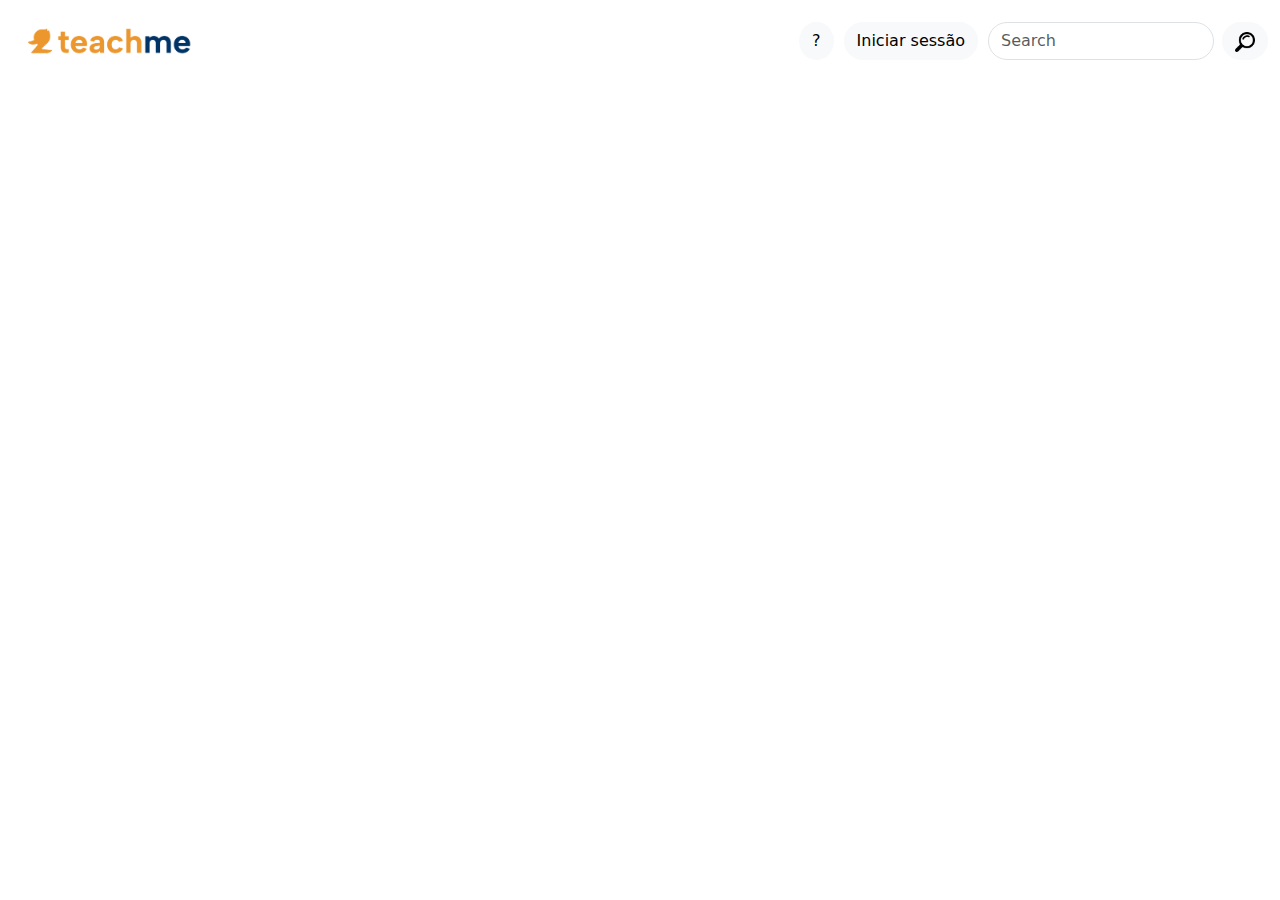
<file: navbar.html>
<!DOCTYPE html>
<html lang="pt">
<head>
    <title>Navbar</title>
    <meta charset="utf-8">
    <meta name="viewport" content="width=device-width, initial-scale=1">
    <link href="https://cdn.jsdelivr.net/npm/bootstrap@5.3.3/dist/css/bootstrap.min.css" rel="stylesheet">
    <script src="https://cdn.jsdelivr.net/npm/bootstrap@5.3.3/dist/js/bootstrap.bundle.min.js"></script>
    <style>
        body {
            background-color: #ffffff;
        }

        @media (max-width: 700px) {
            #navbar {
                display: flex;
                flex-direction: column;
                align-items: center;
            }

            #navBarLogo {
                margin-top: 5px;
                margin-bottom: 10px;
            }

            #searchBar {
                width: 50%;
            }

            /* Ajuste dos botões */
            #rightBtn1, #rightBtn2 {
                margin-right: 10px;
                margin-top: 0;
                align-self: center;
            }

            
        }

        /* Para telas maiores que 1024px */
        @media (min-width: 500px) {
            #navbar {
                display: flex;
                justify-content: space-between;
                align-items: center;
            }

            #rightBtn1, #rightBtn2 {
                margin-right: 10px;
            }

            #searchBar {
                width: 100%;
            }
        }
    </style>
</head>
<body>
    <nav class="navbar bg-body-white">
        <div id="navbar" class="container-fluid">
            <a id="navBarLogo"><img src="/images/Logo.png" alt="logo" width="200"></a>
            <div class="d-flex flex-row-reverse">
                <form id="navBarItens" class="d-flex" role="search">
                    <input id="searchBar" class="form-control me-2 rounded-pill" type="search" placeholder="Search" aria-label="Search">
                    <button class="btn btn-light rounded-pill" type="submit"><img src="/images/lupa.png" alt="Lupa" width="20px"></button>
                </form>
                <!-- IDs dos botões corrigidos para serem únicos -->
                <button id="rightBtn1" class="btn btn-light rounded-pill" type="button">Iniciar sessão</button>
                <button id="rightBtn2" class="btn btn-light rounded-circle" type="button">?</button>
            </div>
        </div>
    </nav>
</body>
</html>
</file>
